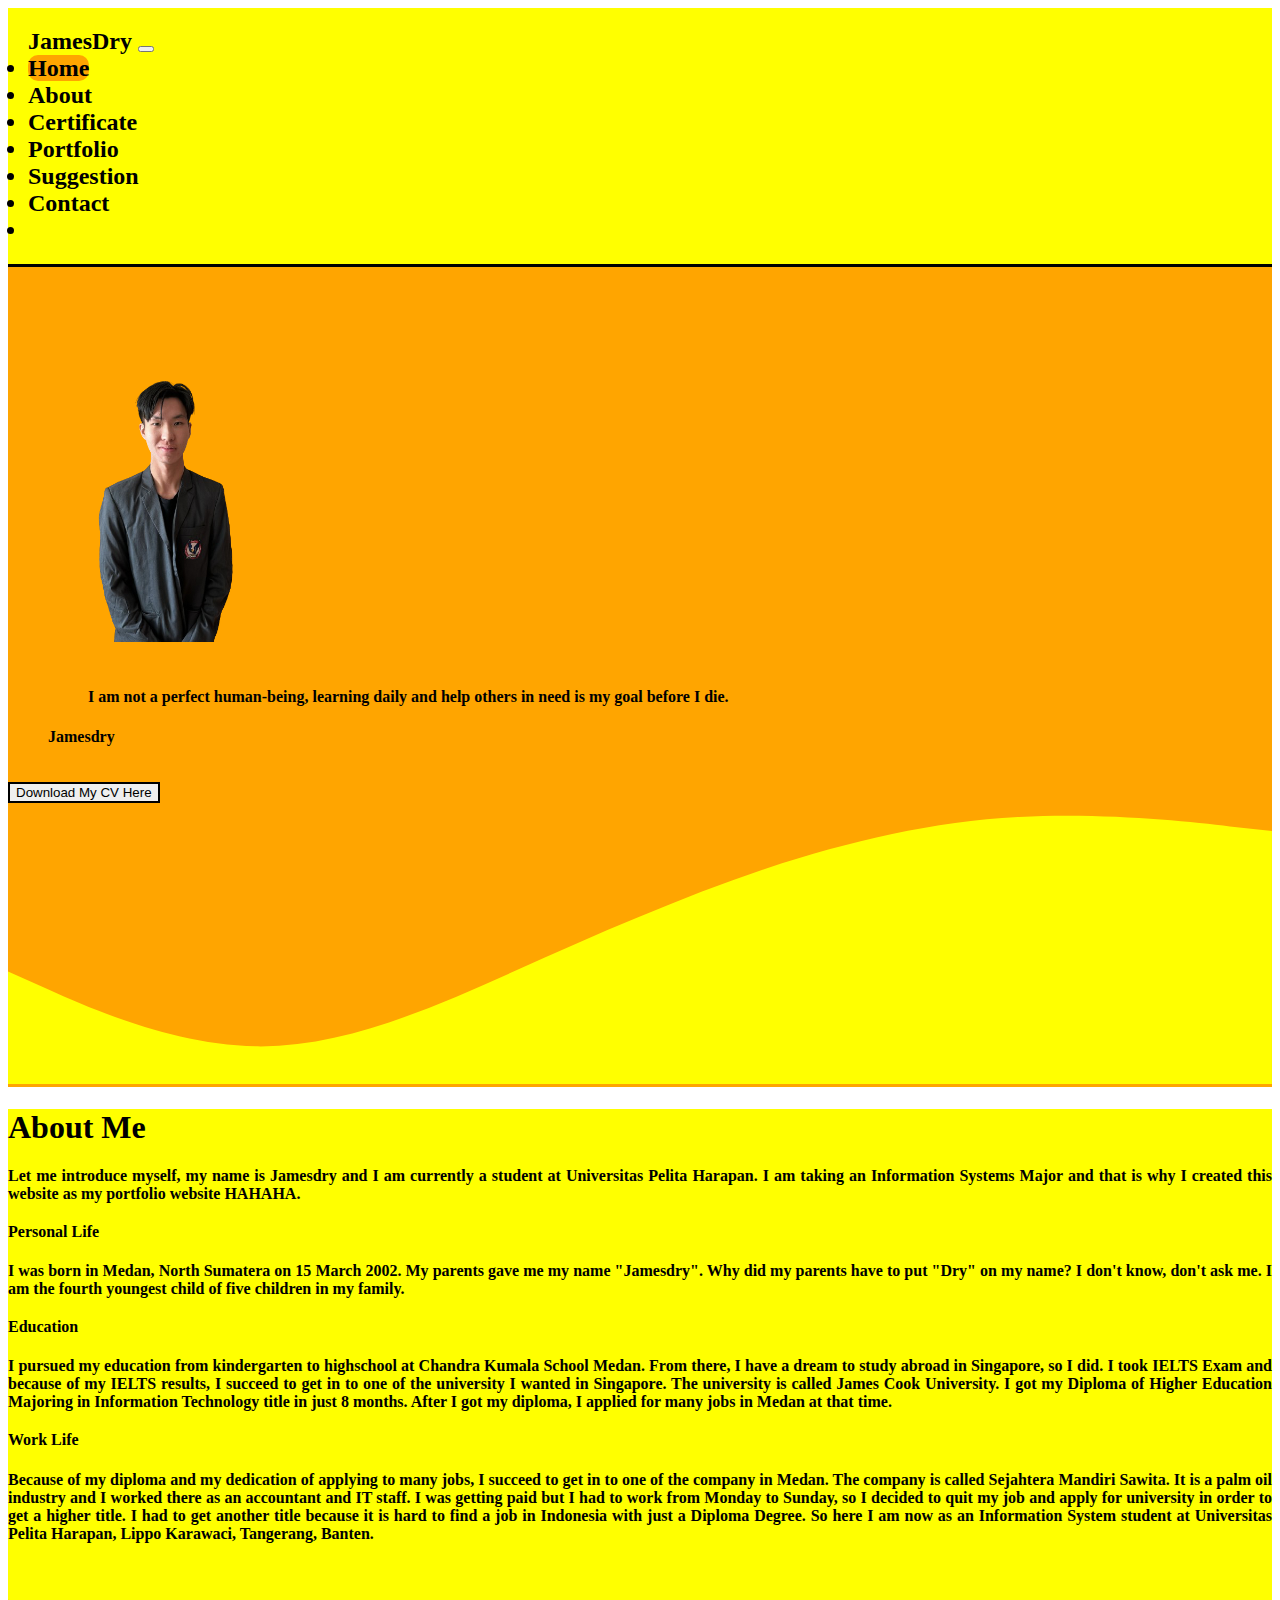
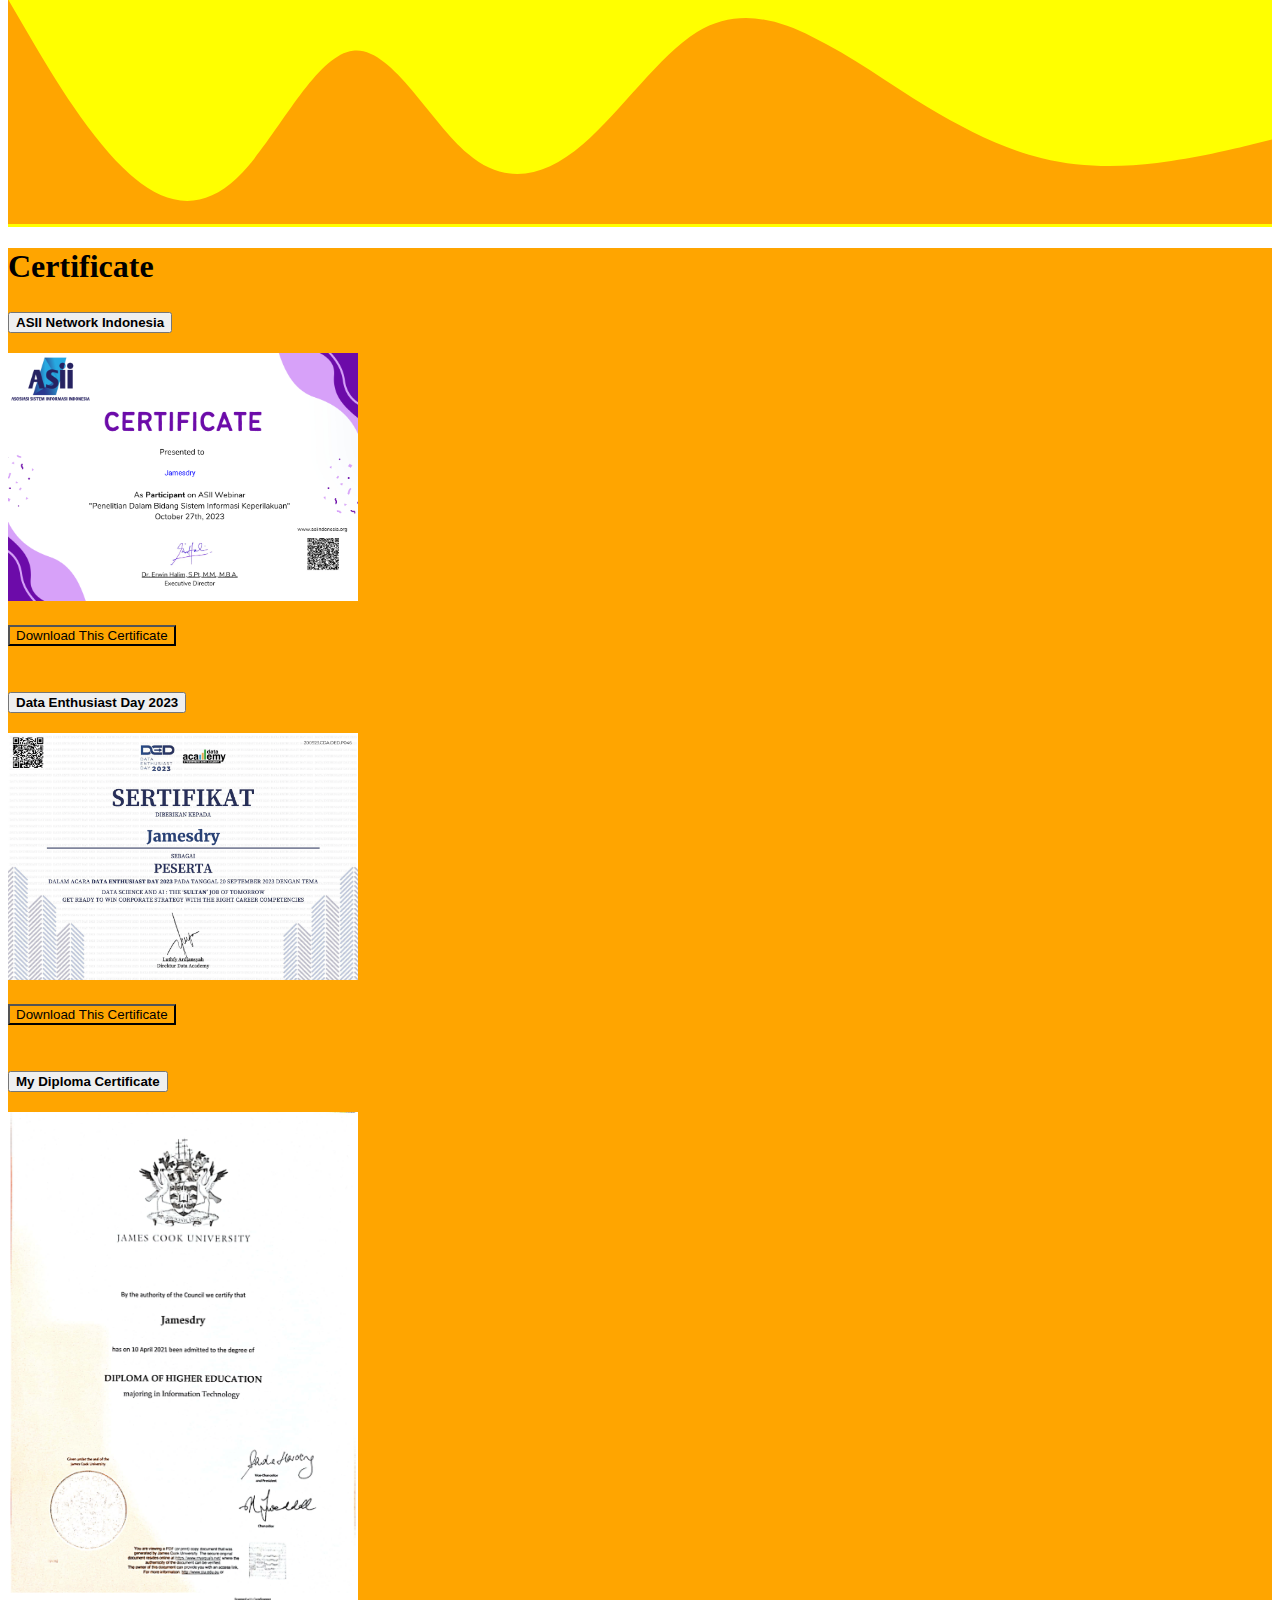
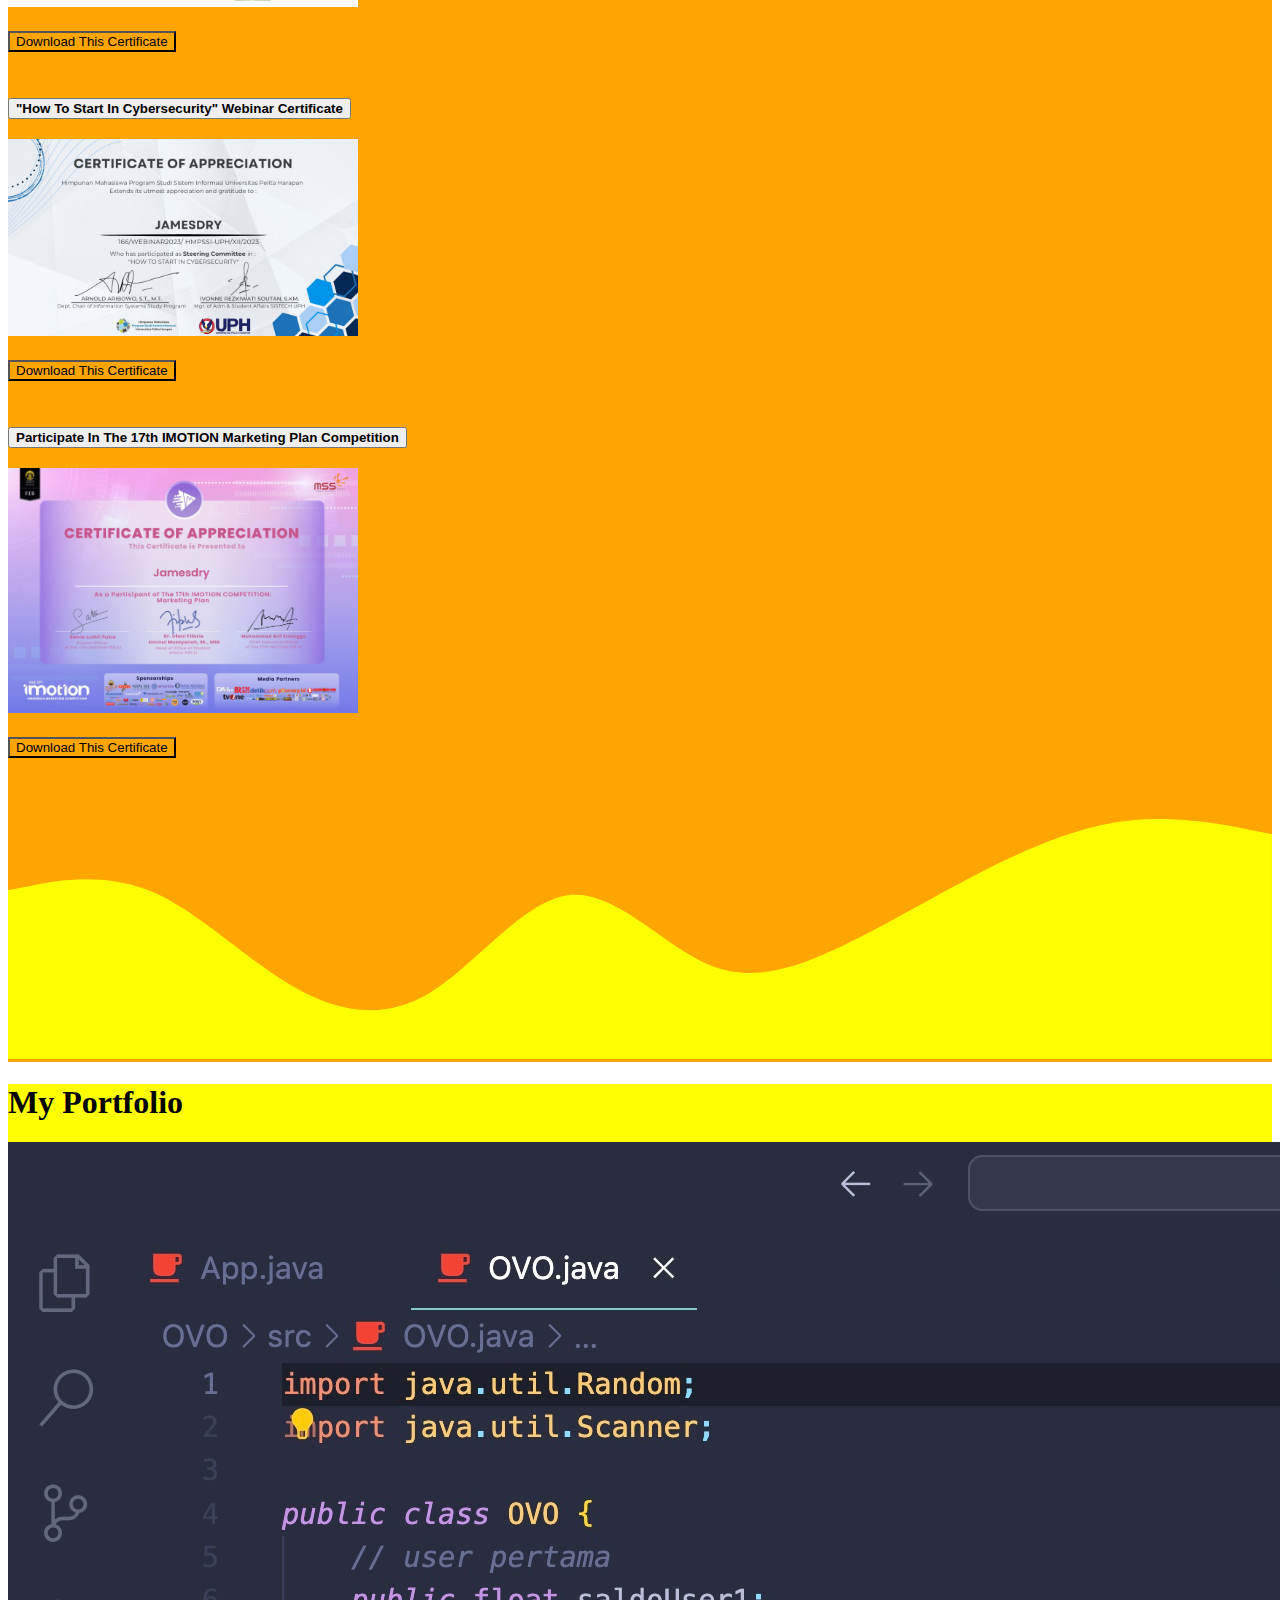
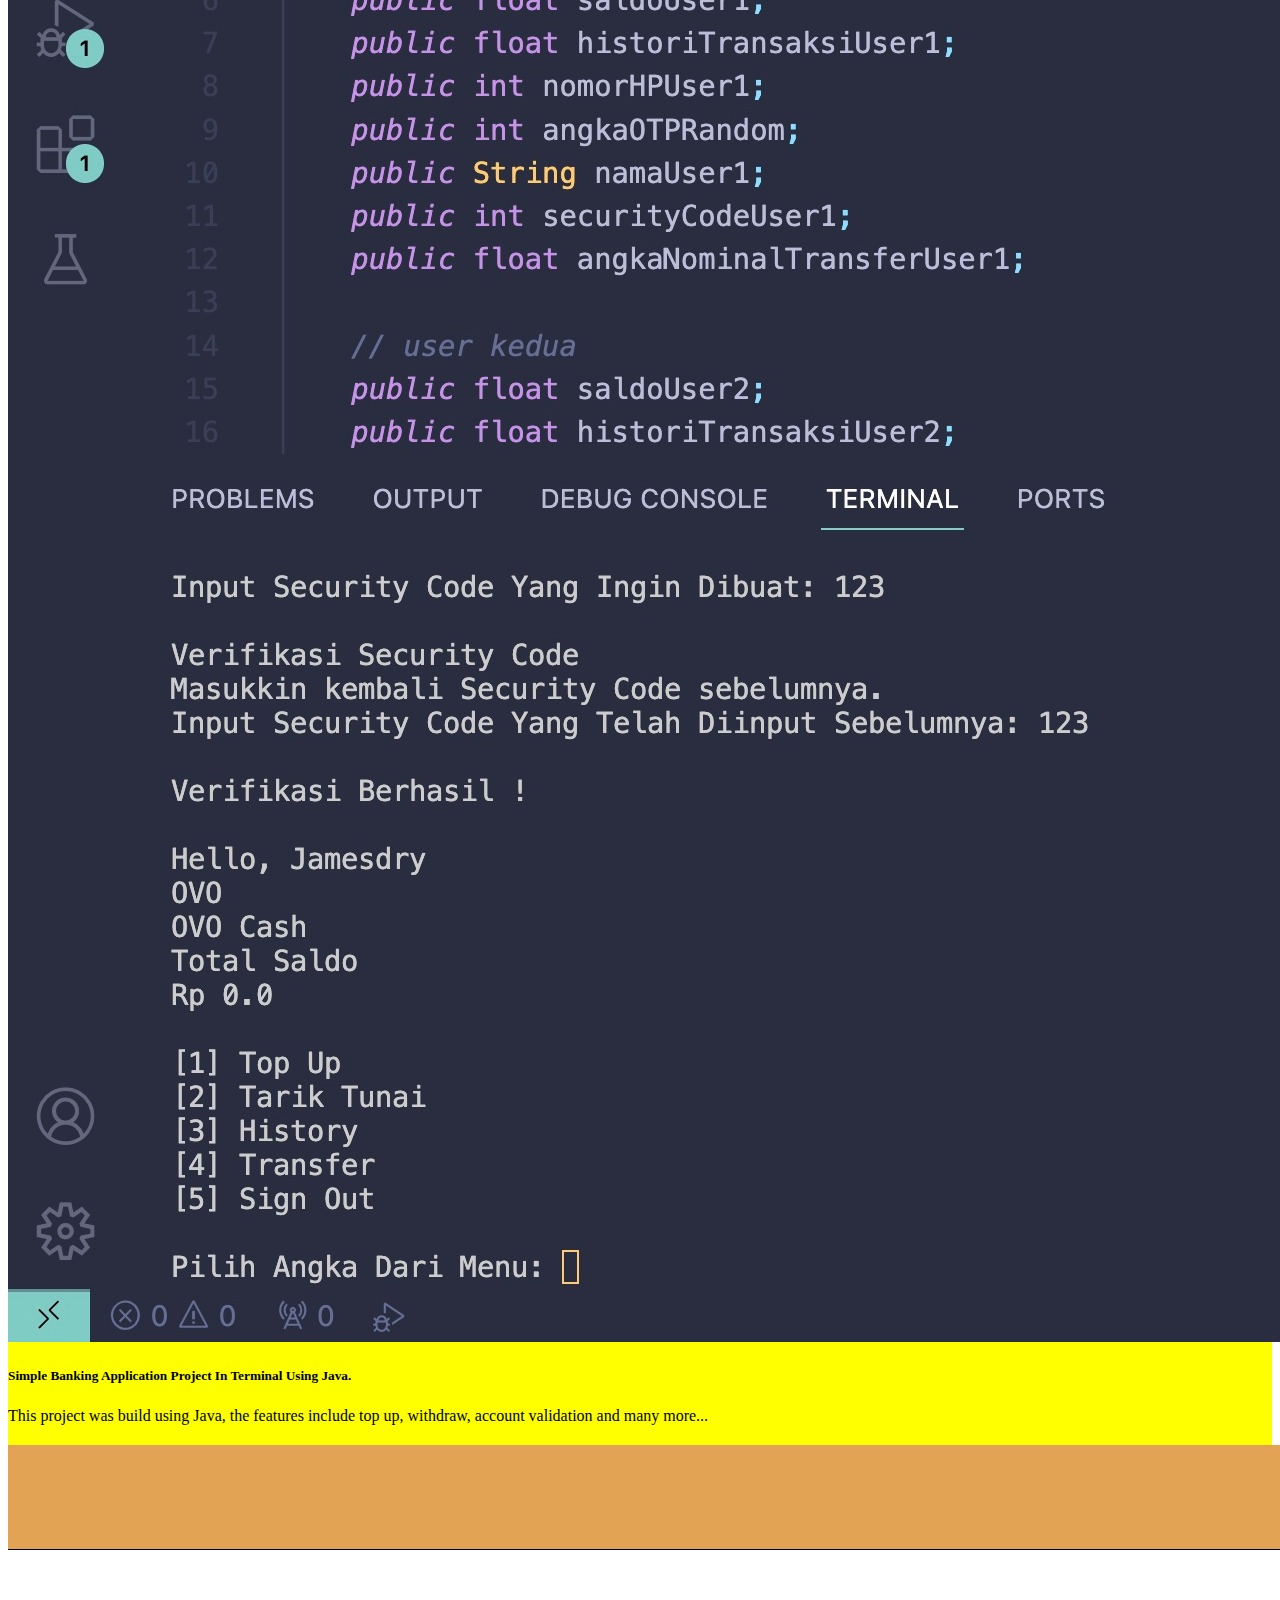
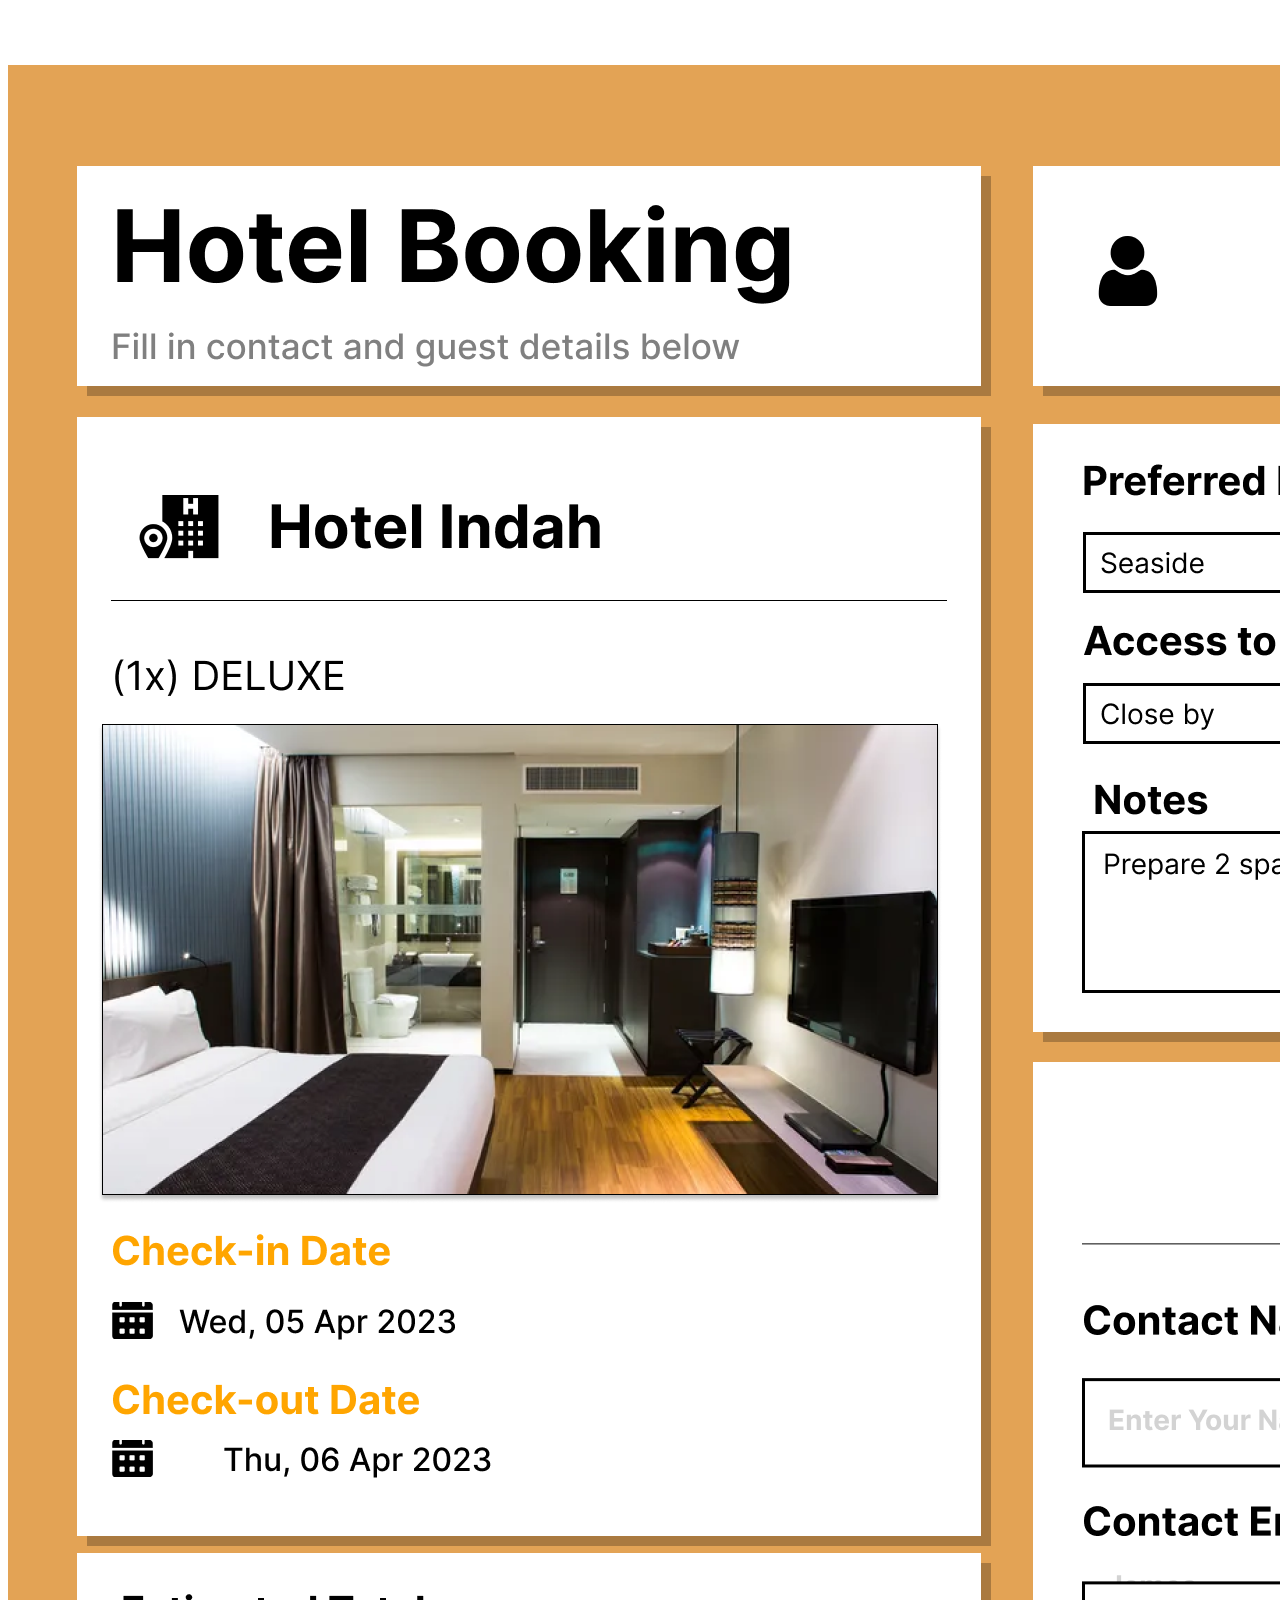
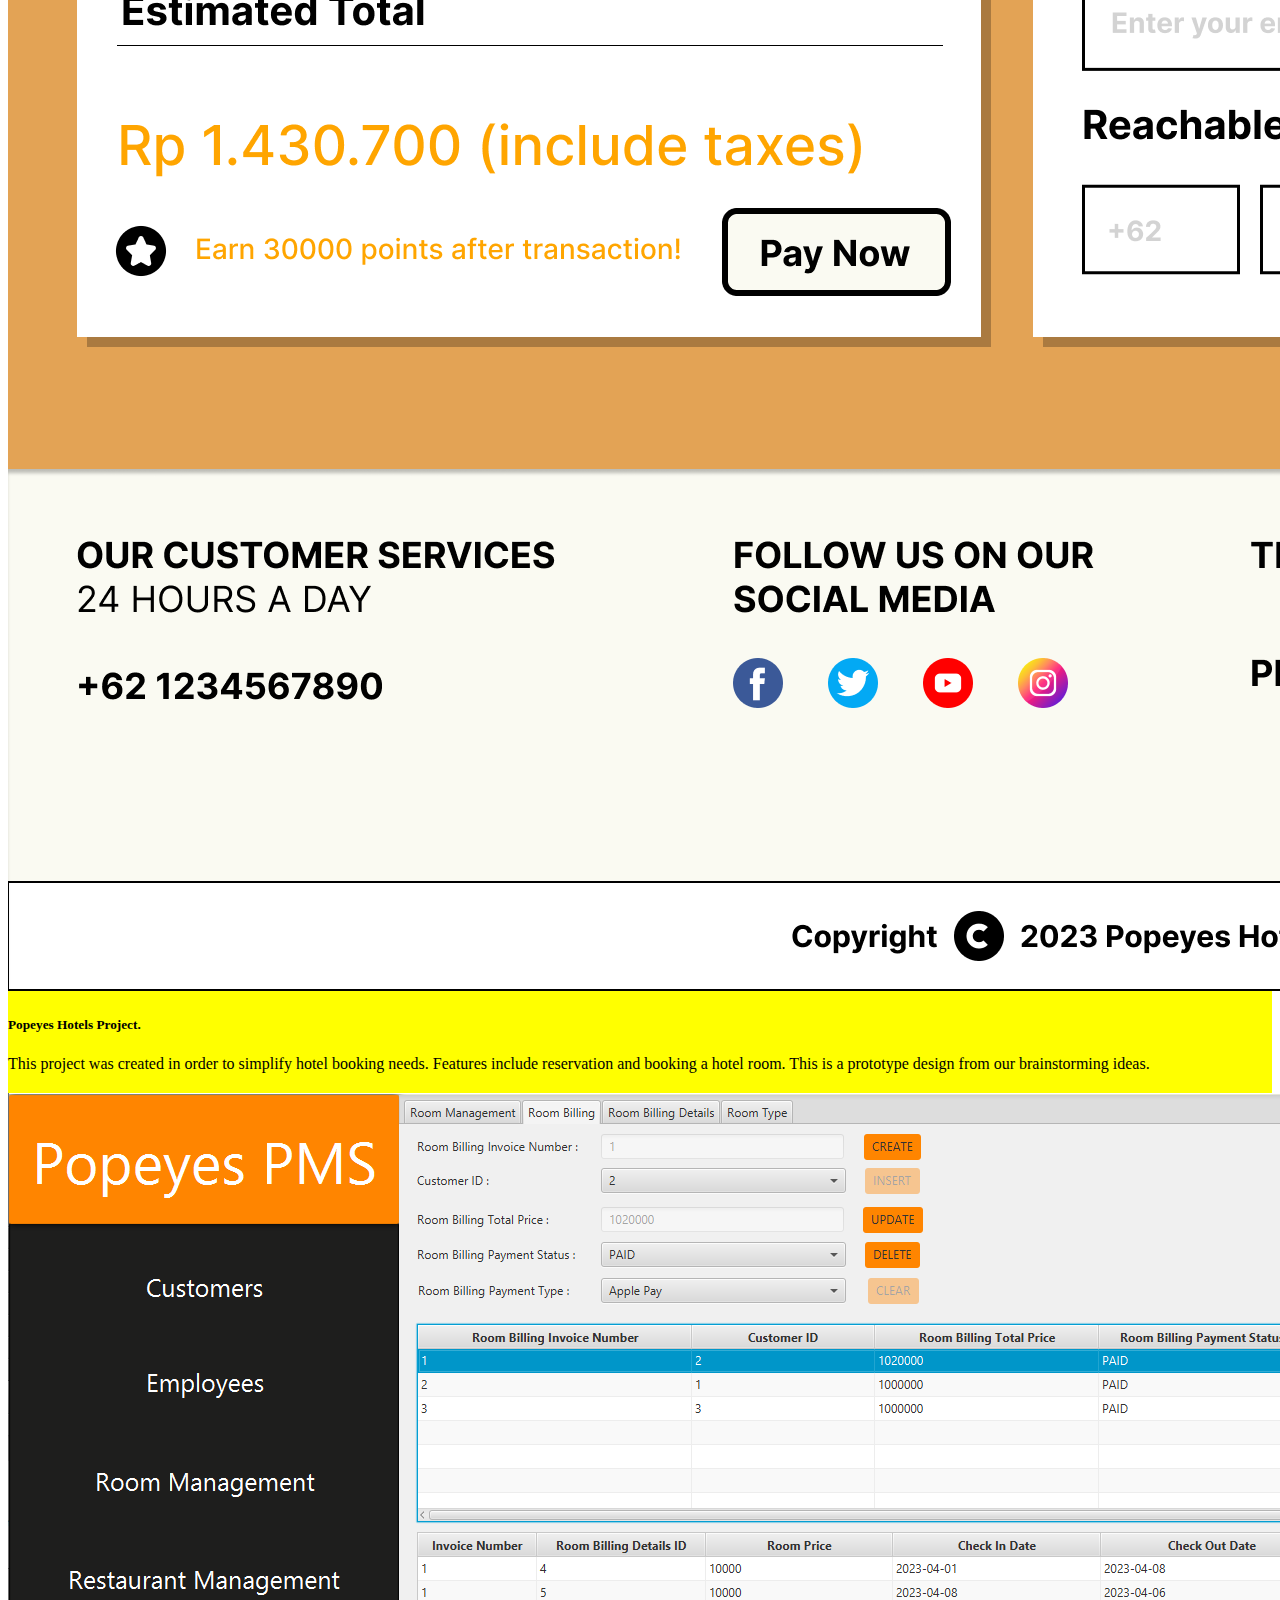
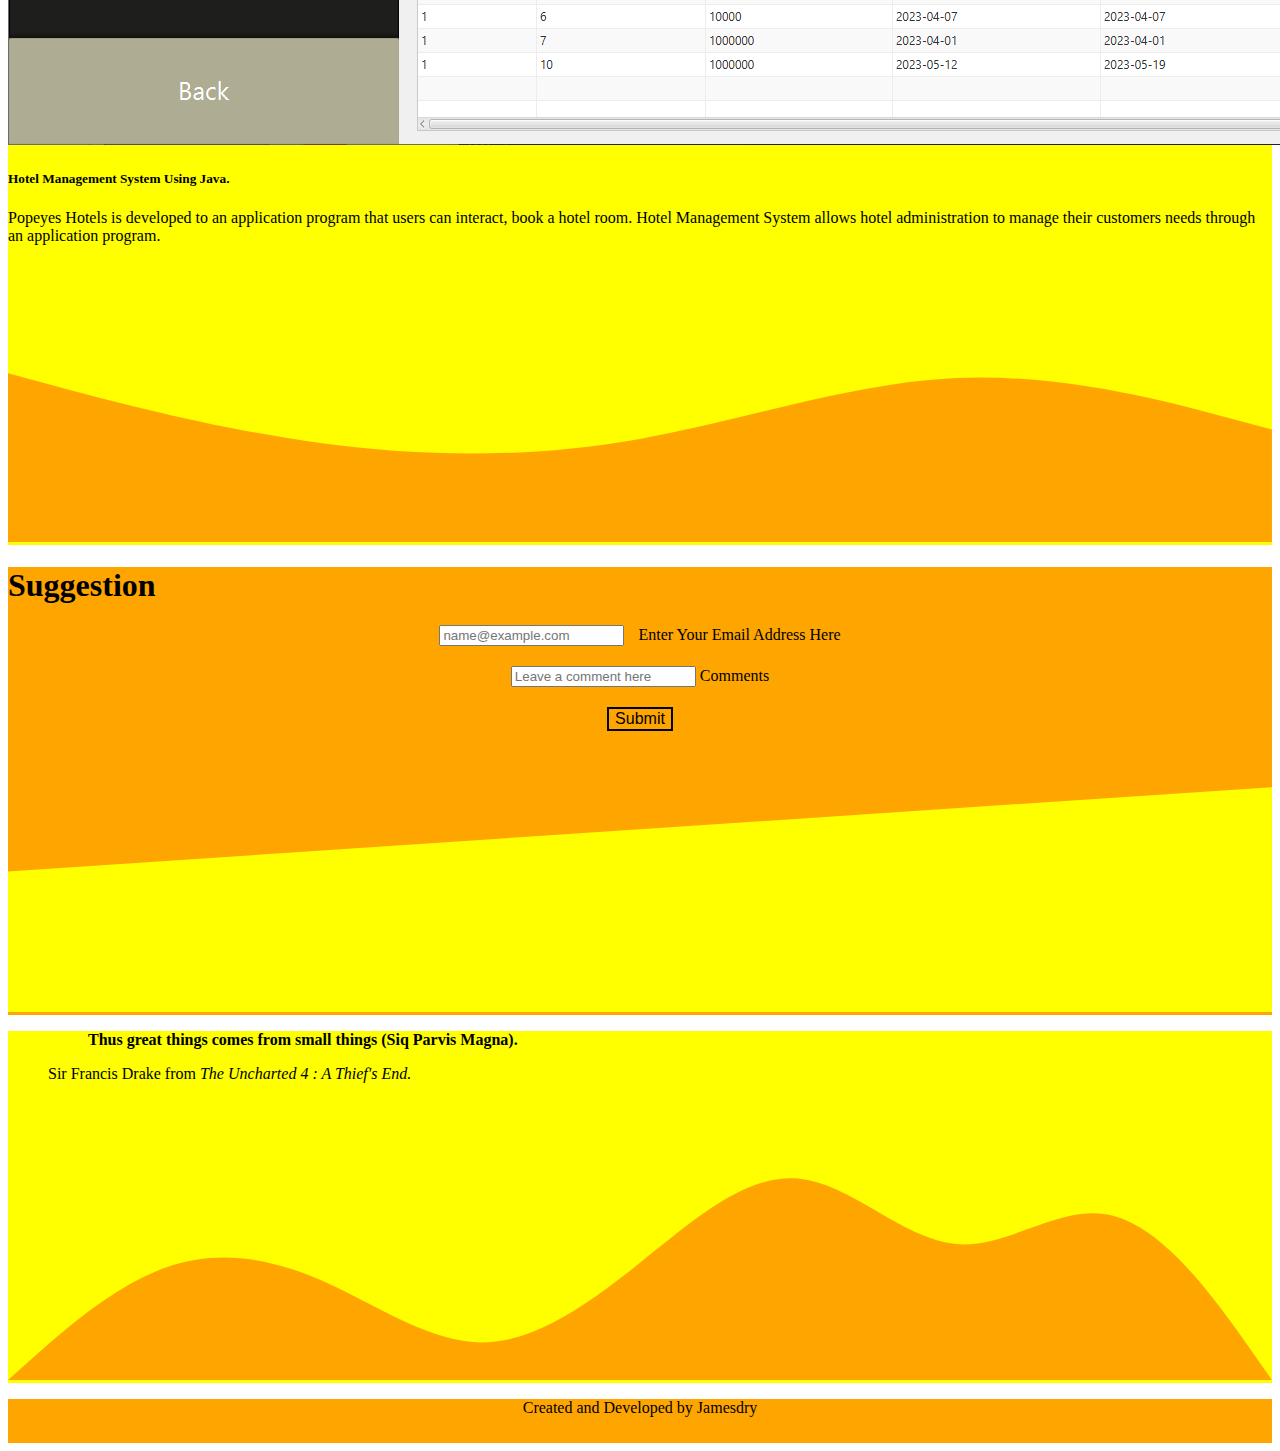
<file: index.html>
<!DOCTYPE html>
<html lang="en">
  <head>
    <meta charset="UTF-8" />
    <meta name="viewport" content="width=device-width, initial-scale=1.0" />
    <link
      href="https://cdn.jsdelivr.net/npm/bootstrap@5.3.2/dist/css/bootstrap.min.css"
      rel="stylesheet"
      integrity="sha384-T3c6CoIi6uLrA9TneNEoa7RxnatzjcDSCmG1MXxSR1GAsXEV/Dwwykc2MPK8M2HN"
      crossorigin="anonymous"
    />
    <link rel="stylesheet" href="./css/style.css" />
    <title>Jamesdry Portfolio</title>
  </head>
  <body>
    <nav class="navbar sticky-top navbar-expand-lg">
      <div class="container-fluid">
        <span class="navbar-brand mb-0 h1">JamesDry</span>
        <button
          class="navbar-toggler"
          type="button"
          data-bs-toggle="collapse"
          data-bs-target="#navbarList"
          aria-controls="navbarList"
          aria-expanded="false"
          aria-label="Toggle Navigation"
        >
          <span class="navbar-toggler-icon"></span>
        </button>
        <div class="collapse navbar-collapse text-center" id="navbarList">
          <div class="navbar-nav ms-auto">
            <li class="nav-item">
              <a
                class="nav-link active"
                aria-current="page"
                href="index.html#homepage"
                id="home"
                onclick="homepage()"
                >Home</a
              >
            </li>
            <li class="nav-item">
              <a
                class="nav-link about"
                href="#aboutMe"
                id="about"
                onclick="about()"
                >About</a
              >
            </li>
            <li class="nav-item">
              <a
                class="nav-link certicate"
                href="#myCertificate"
                id="certificate"
                onclick="certificate()"
                >Certificate</a
              >
            </li>
            <li class="nav-item">
              <a
                class="nav-link portfolio"
                href="#myPortfolio"
                id="portfolio"
                onclick="portfolio()"
                >Portfolio</a
              >
            </li>
            <li class="nav-item">
              <a
                class="nav-link suggest"
                href="#suggest"
                id="suggestion"
                onclick="suggestion()"
                >Suggestion</a
              >
            </li>
            <li class="nav-item">
              <a
                class="nav-link contact"
                href="contact.html"
                id="contact"
                target="_blank"
                >Contact</a
              >
            </li>
            <li class="nav-item">
              <a
                href="#"
                class="nav-link close"
                data-bs-toggle="collapse"
                data-bs-target=".navbar-collapse.show"
                >Close Navigation Bar</a
              >
            </li>
          </div>
        </div>
      </div>
    </nav>

    <section id="homepage">
      <div class="jumbotron text-center">
        <img src="img/jamesdryProfilePicture.png" alt="profilePicture" />
        <div style="font-weight: bold" class="profileInformation h1">
          <figure class="text-center">
            <blockquote class="blockquote">
              <p style="line-height: 30px">
                I am not a perfect human-being, learning daily and help others
                in need is my goal before I die.
              </p>
            </blockquote>
            <figcaption class="blockquote-footer" style="color: black">
              Jamesdry
            </figcaption>
          </figure>
        </div>
        <div class="d-grid mx-auto col-6">
          <a href="img/jamesdry.pdf" target="_blank">
            <button type="button" class="btn btn-warning btn-lg">
              Download My CV Here
            </button>
          </a>
        </div>
        <svg xmlns="http://www.w3.org/2000/svg" viewBox="0 0 1440 320">
          <path
            fill="yellow"
            fill-opacity="1"
            d="M0,192L48,213.3C96,235,192,277,288,277.3C384,277,480,235,576,192C672,149,768,107,864,74.7C960,43,1056,21,1152,16C1248,11,1344,21,1392,26.7L1440,32L1440,320L1392,320C1344,320,1248,320,1152,320C1056,320,960,320,864,320C768,320,672,320,576,320C480,320,384,320,288,320C192,320,96,320,48,320L0,320Z"
          ></path>
        </svg>
      </div>
    </section>

    <section id="aboutMe">
      <div class="container">
        <h1 class="text-center" style="font-weight: bold">About Me</h1>
        <div class="row">
          <div
            class="col-lg-6 col-xs-12"
            style="text-align: justify; font-weight: bold; margin-top: 20px"
          >
            Let me introduce myself, my name is Jamesdry and I am currently a
            student at Universitas Pelita Harapan. I am taking an Information
            Systems Major and that is why I created this website as my portfolio
            website HAHAHA.
            <h4 style="margin-top: 20px">Personal Life</h4>
            I was born in Medan, North Sumatera on 15 March 2002. My parents
            gave me my name "Jamesdry". Why did my parents have to put "Dry" on
            my name? I don't know, don't ask me. I am the fourth youngest child
            of five children in my family.
          </div>
          <div
            class="col-lg-6 col-xs-12"
            style="text-align: justify; font-weight: bold"
          >
            <h4 style="margin-top: 20px">Education</h4>
            I pursued my education from kindergarten to highschool at Chandra
            Kumala School Medan. From there, I have a dream to study abroad in
            Singapore, so I did. I took IELTS Exam and because of my IELTS
            results, I succeed to get in to one of the university I wanted in
            Singapore. The university is called James Cook University. I got my
            Diploma of Higher Education Majoring in Information Technology title
            in just 8 months. After I got my diploma, I applied for many jobs in
            Medan at that time.
            <h4 style="margin-top: 20px">Work Life</h4>
            Because of my diploma and my dedication of applying to many jobs, I
            succeed to get in to one of the company in Medan. The company is
            called Sejahtera Mandiri Sawita. It is a palm oil industry and I
            worked there as an accountant and IT staff. I was getting paid but I
            had to work from Monday to Sunday, so I decided to quit my job and
            apply for university in order to get a higher title. I had to get
            another title because it is hard to find a job in Indonesia with
            just a Diploma Degree. So here I am now as an Information System
            student at Universitas Pelita Harapan, Lippo Karawaci, Tangerang,
            Banten.
          </div>
        </div>
      </div>
      <svg xmlns="http://www.w3.org/2000/svg" viewBox="0 0 1440 320">
        <path
          fill="orange"
          fill-opacity="1"
          d="M0,64L21.8,101.3C43.6,139,87,213,131,256C174.5,299,218,309,262,266.7C305.5,224,349,128,393,122.7C436.4,117,480,203,524,240C567.3,277,611,267,655,229.3C698.2,192,742,128,785,101.3C829.1,75,873,85,916,106.7C960,128,1004,160,1047,186.7C1090.9,213,1135,235,1178,245.3C1221.8,256,1265,256,1309,250.7C1352.7,245,1396,235,1418,229.3L1440,224L1440,320L1418.2,320C1396.4,320,1353,320,1309,320C1265.5,320,1222,320,1178,320C1134.5,320,1091,320,1047,320C1003.6,320,960,320,916,320C872.7,320,829,320,785,320C741.8,320,698,320,655,320C610.9,320,567,320,524,320C480,320,436,320,393,320C349.1,320,305,320,262,320C218.2,320,175,320,131,320C87.3,320,44,320,22,320L0,320Z"
        ></path>
      </svg>
    </section>

    <section id="myCertificate">
      <div class="container">
        <h1 class="text-center" style="font-weight: bold">Certificate</h1>
        <div class="accordion" id="accordionExample" style="margin-top: 20px">
          <div class="accordion-item">
            <h2 class="accordion-header">
              <button
                class="accordion-button"
                type="button"
                data-bs-toggle="collapse"
                data-bs-target="#collapseOne"
                aria-expanded="true"
                aria-controls="collapseOne"
                style="font-weight: bold"
              >
                ASII Network Indonesia
              </button>
            </h2>
            <div
              id="collapseOne"
              class="accordion-collapse collapse show text-center"
              data-bs-parent="#accordionExample"
            >
              <div class="accordion-body text-center">
                <img
                  src="img/ASII CERTIFICATE.PNG"
                  alt="firstCertificate"
                  style="width: 350px"
                />
              </div>
              <a href="img/ASII CERTIFICATE.PNG" download>
                <button
                  type="button"
                  class="accordion-btn btn-warning btn-lg"
                  style="margin: 20px 0px 20px 0px"
                >
                  Download This Certificate
                </button>
              </a>
            </div>
          </div>

          <div class="accordion-item">
            <h2 class="accordion-header">
              <button
                class="accordion-button collapsed"
                type="button"
                data-bs-toggle="collapse"
                data-bs-target="#collapseTwo"
                aria-expanded="false"
                aria-controls="collapseTwo"
                style="font-weight: bold"
              >
                Data Enthusiast Day 2023
              </button>
            </h2>
            <div
              id="collapseTwo"
              class="accordion-collapse collapse text-center"
              data-bs-parent="#accordionExample"
            >
              <div class="accordion-body text-center">
                <img
                  src="img/Sertifikat DED 2023 Jamesdry-1.png"
                  alt="secondCertificate"
                  style="width: 350px"
                />
              </div>
              <a href="img/Sertifikat DED 2023 Jamesdry-1.png" download>
                <button
                  type="button"
                  class="accordion-btn btn-warning btn-lg"
                  style="margin: 20px 0px 20px 0px"
                >
                  Download This Certificate
                </button>
              </a>
            </div>
          </div>

          <div class="accordion-item">
            <h2 class="accordion-header">
              <button
                class="accordion-button collapsed"
                type="button"
                data-bs-toggle="collapse"
                data-bs-target="#collapseThree"
                aria-expanded="false"
                aria-controls="collapseThree"
                style="font-weight: bold"
              >
                My Diploma Certificate
              </button>
            </h2>
            <div
              id="collapseThree"
              class="accordion-collapse collapse text-center"
              data-bs-parent="#accordionExample"
            >
              <div class="accordion-body text-center">
                <img
                  src="img/Foto Copy Ijazah Terakhir-1.png"
                  alt="secondCertificate"
                  style="width: 350px"
                />
              </div>
              <a href="img/Foto Copy Ijazah Terakhir-1.png" download>
                <button
                  type="button"
                  class="accordion-btn btn-warning btn-lg"
                  style="margin: 20px 0px 20px 0px"
                >
                  Download This Certificate
                </button>
              </a>
            </div>
          </div>

          <div class="accordion-item">
            <h2 class="accordion-header">
              <button
                class="accordion-button collapsed"
                type="button"
                data-bs-toggle="collapse"
                data-bs-target="#collapseFour"
                aria-expanded="false"
                aria-controls="collapseFour"
                style="font-weight: bold"
              >
                "How To Start In Cybersecurity" Webinar Certificate
              </button>
            </h2>
            <div
              id="collapseFour"
              class="accordion-collapse collapse text-center"
              data-bs-parent="#accordionExample"
            >
              <div class="accordion-body text-center">
                <img
                  src="img/Webinar CyberSecurity Certificate - Jamesdry.jpg"
                  alt="fourthCertificate"
                  style="width: 350px"
                />
              </div>
              <a
                href="img/Webinar CyberSecurity Certificate - Jamesdry.jpg"
                download
              >
                <button
                  type="button"
                  class="accordion-btn btn-warning btn-lg"
                  style="margin: 20px 0px 20px 0px"
                >
                  Download This Certificate
                </button>
              </a>
            </div>
          </div>

          <div class="accordion-item">
            <h2 class="accordion-header">
              <button
                class="accordion-button collapsed"
                type="button"
                data-bs-toggle="collapse"
                data-bs-target="#collapseFive"
                aria-expanded="false"
                aria-controls="collapseFive"
                style="font-weight: bold"
              >
                Participate In The 17th IMOTION Marketing Plan Competition
              </button>
            </h2>
            <div
              id="collapseFive"
              class="accordion-collapse collapse text-center"
              data-bs-parent="#accordionExample"
            >
              <div class="accordion-body text-center">
                <img
                  src="img/jamesdryImotionCertificate.png"
                  alt="fifthCertificate"
                  style="width: 350px"
                />
              </div>
              <a href="img/jamesdryImotionCertificate.png" download>
                <button
                  type="button"
                  class="accordion-btn btn-warning btn-lg"
                  style="margin: 20px 0px 20px 0px"
                >
                  Download This Certificate
                </button>
              </a>
            </div>
          </div>
        </div>
      </div>
      <svg xmlns="http://www.w3.org/2000/svg" viewBox="0 0 1440 320">
        <path
          fill="yellow"
          fill-opacity="1"
          d="M0,128L26.7,122.7C53.3,117,107,107,160,128C213.3,149,267,203,320,234.7C373.3,267,427,277,480,245.3C533.3,213,587,139,640,133.3C693.3,128,747,192,800,213.3C853.3,235,907,213,960,186.7C1013.3,160,1067,128,1120,101.3C1173.3,75,1227,53,1280,48C1333.3,43,1387,53,1413,58.7L1440,64L1440,320L1413.3,320C1386.7,320,1333,320,1280,320C1226.7,320,1173,320,1120,320C1066.7,320,1013,320,960,320C906.7,320,853,320,800,320C746.7,320,693,320,640,320C586.7,320,533,320,480,320C426.7,320,373,320,320,320C266.7,320,213,320,160,320C106.7,320,53,320,27,320L0,320Z"
        ></path>
      </svg>
    </section>

    <section id="myPortfolio">
      <div class="container">
        <h1 class="text-center" style="font-weight: bold">My Portfolio</h1>
        <div class="row">
          <div class="col-lg-4 col-xs-12">
            <div class="card" style="width: 100%; margin-top: 20px">
              <img
                src="./img/algo.JPG"
                class="card-img-top"
                alt="AlgorithmaProject"
              />
              <div class="card-body">
                <h5 class="card-title">
                  Simple Banking Application Project In Terminal Using Java.
                </h5>
                <p class="card-text">
                  This project was build using Java, the features include top
                  up, withdraw, account validation and many more...
                </p>
              </div>
            </div>
          </div>

          <div class="col-lg-4 col-xs-12">
            <div class="card" style="width: 100%; margin-top: 20px">
              <img
                src="./img/figmaHotels.PNG"
                class="card-img-top"
                alt="FigmaProject"
              />
              <div class="card-body">
                <h5 class="card-title">Popeyes Hotels Project.</h5>
                <p class="card-text">
                  This project was created in order to simplify hotel booking
                  needs. Features include reservation and booking a hotel room.
                  This is a prototype design from our brainstorming ideas.
                </p>
              </div>
            </div>
          </div>

          <div class="col-lg-4 col-xs-12">
            <div class="card" style="width: 100%; margin-top: 20px">
              <img
                src="./img/strukdat.PNG"
                class="card-img-top"
                alt="FigmaProject"
              />
              <div class="card-body">
                <h5 class="card-title">Hotel Management System Using Java.</h5>
                <p class="card-text">
                  Popeyes Hotels is developed to an application program that
                  users can interact, book a hotel room. Hotel Management System
                  allows hotel administration to manage their customers needs
                  through an application program.
                </p>
              </div>
            </div>
          </div>
        </div>
      </div>
      <svg xmlns="http://www.w3.org/2000/svg" viewBox="0 0 1440 320">
        <path
          fill="orange"
          fill-opacity="1"
          d="M0,128L60,144C120,160,240,192,360,208C480,224,600,224,720,202.7C840,181,960,139,1080,133.3C1200,128,1320,160,1380,176L1440,192L1440,320L1380,320C1320,320,1200,320,1080,320C960,320,840,320,720,320C600,320,480,320,360,320C240,320,120,320,60,320L0,320Z"
        ></path>
      </svg>
    </section>

    <section id="suggest">
      <div class="container">
        <h1 class="text-center">Suggestion</h1>
        <div class="row" style="margin-top: 20px">
          <form
            name="suggestForm"
            class="form-floating"
            action="mailto:jamesdrykwan@gmail.com"
            method="post"
            enctype="text/plain"
            required
            onsubmit="return validateSuggestForm()"
          >
            <input
              type="email"
              class="form-control"
              id="floatingInputValue"
              placeholder="name@example.com"
              name="email"
            />
            <label for="floatingInputValue" style="margin-left: 10px"
              >Enter Your Email Address Here</label
            >
            <div class="form-floating" style="margin-top: 20px">
              <input
                class="form-control"
                placeholder="Leave a comment here"
                id="floatingTextarea"
                type="text"
                name="comment"
              />
              <label for="floatingTextarea">Comments</label>
            </div>
            <button
              type="submit"
              class="submit btn-lg"
              style="margin-top: 20px"
              value="submit"
            >
              Submit
            </button>
          </form>
        </div>
      </div>
      <svg xmlns="http://www.w3.org/2000/svg" viewBox="0 0 1440 320">
        <path
          fill="yellow"
          fill-opacity="1"
          d="M0,160L1440,64L1440,320L0,320Z"
        ></path>
      </svg>
    </section>

    <section id="myQuoteOfTheDay">
      <figure class="text-center">
        <blockquote class="blockquote" style="font-weight: bold">
          <p>Thus great things comes from small things (Siq Parvis Magna).</p>
        </blockquote>
        <figcaption class="blockquote-footer">
          Sir Francis Drake from
          <cite title="Source Title">The Uncharted 4 : A Thief's End.</cite>
        </figcaption>
      </figure>
      <svg xmlns="http://www.w3.org/2000/svg" viewBox="0 0 1440 320">
        <path
          fill="orange"
          fill-opacity="1"
          d="M0,320L30,293.3C60,267,120,213,180,192C240,171,300,181,360,208C420,235,480,277,540,277.3C600,277,660,235,720,186.7C780,139,840,85,900,90.7C960,96,1020,160,1080,165.3C1140,171,1200,117,1260,133.3C1320,149,1380,235,1410,277.3L1440,320L1440,320L1410,320C1380,320,1320,320,1260,320C1200,320,1140,320,1080,320C1020,320,960,320,900,320C840,320,780,320,720,320C660,320,600,320,540,320C480,320,420,320,360,320C300,320,240,320,180,320C120,320,60,320,30,320L0,320Z"
        ></path>
      </svg>
    </section>

    <footer
      style="background-color: orange; text-align: center; padding-bottom: 10px"
    >
      <p class="h5 fw-bold">Created and Developed by Jamesdry</p>
    </footer>
  </body>
  <script
    src="https://cdn.jsdelivr.net/npm/bootstrap@5.3.2/dist/js/bootstrap.bundle.min.js"
    integrity="sha384-C6RzsynM9kWDrMNeT87bh95OGNyZPhcTNXj1NW7RuBCsyN/o0jlpcV8Qyq46cDfL"
    crossorigin="anonymous"
  ></script>
  <script
    src="https://cdn.jsdelivr.net/npm/@popperjs/core@2.11.8/dist/umd/popper.min.js"
    integrity="sha384-I7E8VVD/ismYTF4hNIPjVp/Zjvgyol6VFvRkX/vR+Vc4jQkC+hVqc2pM8ODewa9r"
    crossorigin="anonymous"
  ></script>
  <script
    src="https://cdn.jsdelivr.net/npm/bootstrap@5.3.2/dist/js/bootstrap.min.js"
    integrity="sha384-BBtl+eGJRgqQAUMxJ7pMwbEyER4l1g+O15P+16Ep7Q9Q+zqX6gSbd85u4mG4QzX+"
    crossorigin="anonymous"
  ></script>
  <script src="./js/app.js"></script>
</html>
</file>
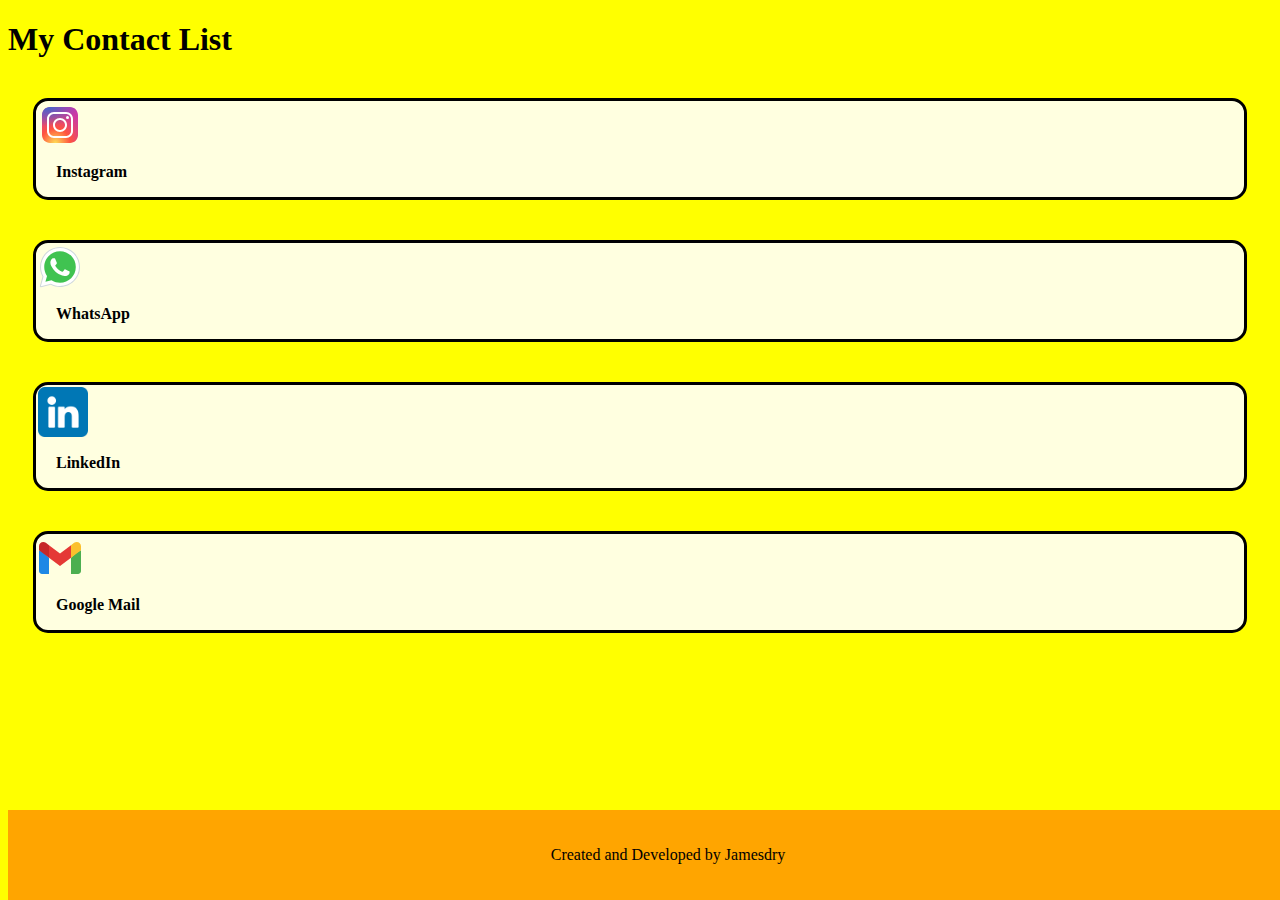
<file: contact.html>
<!DOCTYPE html>
<html lang="en">
  <head>
    <meta charset="UTF-8" />
    <meta name="viewport" content="width=device-width, initial-scale=1.0" />
    <link
      href="https://cdn.jsdelivr.net/npm/bootstrap@5.3.2/dist/css/bootstrap.min.css"
      rel="stylesheet"
      integrity="sha384-T3c6CoIi6uLrA9TneNEoa7RxnatzjcDSCmG1MXxSR1GAsXEV/Dwwykc2MPK8M2HN"
      crossorigin="anonymous"
    />
    <link rel="stylesheet" href="css/contactStyle.css" />
    <title>Jamesdry Contact Page</title>
  </head>
  <body>
    <section id="myContactList">
      <div class="text-center" style="margin-top: 20px">
        <h1>My Contact List</h1>
        <div style="margin: 25px">
          <a href="https://www.instagram.com/jamesdryyy/" target="_blank">
            <div
              class="col-12 d-flex justify-content-center instagram"
              style="
                background-color: lightyellow;
                border-radius: 15px;
                border: 3px solid black;
                margin-top: 40px;
              "
            >
              <img src="img/icons8-instagram.svg" alt="instagram logo" />
              <p style="margin-top: 10px; margin-left: 20px" class="h4">
                Instagram
              </p>
            </div>
          </a>

          <a href="https://wa.me/081990488513" target="_blank">
            <div
              class="col-12 d-flex justify-content-center whatsapp"
              style="
                margin-top: 40px;
                background-color: lightyellow;
                border-radius: 15px;
                border: 3px solid black;
              "
            >
              <img src="img/icons8-whatsapp.svg" alt="whatsapp logo" />
              <p style="margin-top: 10px; margin-left: 20px" class="h4">
                WhatsApp
              </p>
            </div>
          </a>

          <a
            href="https://www.linkedin.com/in/jamesdry-jamesdry-0006b21b5/"
            target="_blank"
          >
            <div
              class="col-12 d-flex justify-content-center linkedin"
              style="
                margin-top: 40px;
                background-color: lightyellow;
                border-radius: 15px;
                border: 3px solid black;
              "
            >
              <img
                src="img/linkedin.png"
                alt="linkedin logo"
                style="width: 50px; height: auto; margin: 2px"
              />
              <p style="margin-top: 11px; margin-left: 20px" class="h4">
                LinkedIn
              </p>
            </div>
          </a>

          <a href="mailto:jamesdrykwan@gmail.com" target="_blank">
            <div
              class="col-12 d-flex justify-content-center gmail"
              style="
                margin-top: 40px;
                background-color: lightyellow;
                border-radius: 15px;
                border: 3px solid black;
              "
            >
              <img src="img/icons8-gmail.svg" alt="gmail logo" />
              <p style="margin-top: 10px; margin-left: 20px" class="h4">
                Google Mail
              </p>
            </div>
          </a>
        </div>
      </div>
    </section>

    <footer style="background-color: orange; text-align: center; padding: 20px">
      <p class="h5 fw-bold">Created and Developed by Jamesdry</p>
    </footer>
  </body>
  <script
    src="https://cdn.jsdelivr.net/npm/bootstrap@5.3.2/dist/js/bootstrap.bundle.min.js"
    integrity="sha384-C6RzsynM9kWDrMNeT87bh95OGNyZPhcTNXj1NW7RuBCsyN/o0jlpcV8Qyq46cDfL"
    crossorigin="anonymous"
  ></script>
  <script
    src="https://cdn.jsdelivr.net/npm/@popperjs/core@2.11.8/dist/umd/popper.min.js"
    integrity="sha384-I7E8VVD/ismYTF4hNIPjVp/Zjvgyol6VFvRkX/vR+Vc4jQkC+hVqc2pM8ODewa9r"
    crossorigin="anonymous"
  ></script>
  <script
    src="https://cdn.jsdelivr.net/npm/bootstrap@5.3.2/dist/js/bootstrap.min.js"
    integrity="sha384-BBtl+eGJRgqQAUMxJ7pMwbEyER4l1g+O15P+16Ep7Q9Q+zqX6gSbd85u4mG4QzX+"
    crossorigin="anonymous"
  ></script>
</html>
</file>
<file: css/style.css>
nav {
  border-bottom: 3px solid black;
}

#home,
#about,
#certificate,
#portfolio,
#suggestion,
#contact {
  color: black;
  border-radius: 10px;
}

.active {
  background-color: orange;
}

.navbar {
  background-color: yellow;
  padding: 20px;
  font-weight: bold;
  font-size: 24px;
}

.navbar-brand {
  font-size: 24px;
  font-weight: bold;
}

.jumbotron img {
  width: 200px;
  margin: 20px 60px 20px 60px;
}

#homepage,
#myCertificate,
#suggest {
  background-color: orange;
}

#aboutMe,
#myPortfolio,
#myQuoteOfTheDay {
  background-color: yellow;
}

a {
  text-decoration: none;
  color: black;
}

a:hover {
  text-decoration: underline;
}

.btn {
  margin-top: 20px;
  border: 2px solid black;
}

.btn:hover,
.accordion-btn:hover,
.submit:hover {
  font-weight: bold;
  background-color: yellow;
  border: 2px solid black;
}

svg {
  margin-bottom: -1px;
}

.accordion-btn {
  background-color: orange;
}

.accordion-btn a:hover {
  text-decoration: none;
  font-weight: bold;
}

.form-floating {
  text-align: center;
}

.submit {
  font-size: 100%;
  background-color: orange;
  border: 2px solid black;
}

@media screen and (min-width: 100px) {
  .close {
    display: none;
  }
}

@media screen and (max-width: 1000px) {
  .close {
    display: block;
  }
}
</file>
<file: css/contactStyle.css>
body {
  background-color: yellow;
}

a {
  text-decoration: none;
  color: black;
  font-weight: bold;
}

svg {
  margin-bottom: -1px;
}

.instagram,
.gmail {
  transition: 0.9s;
}

.instagram:hover {
  background: linear-gradient(
    45deg,
    #405de6,
    #5851db,
    #833ab4,
    #c13584,
    #e1306c,
    #fd1d1d
  );
  color: white;
}

.linkedin:hover {
  background: linear-gradient(45deg, #0077b5, #ffffff);
}

.whatsapp:hover {
  background: linear-gradient(
    45deg,
    #e5ffcc,
    #1ebea5,
    #00e676,
    #d0e9ea,
    #edf8f5,
    #ffffff
  );
}

.gmail:hover {
  color: white;
  background: linear-gradient(-120deg, #4285f4, #34a853, #fbbc05, #ea4335);
}

footer {
  position: absolute;
  bottom: 0;
  width: 100%;
}
</file>
